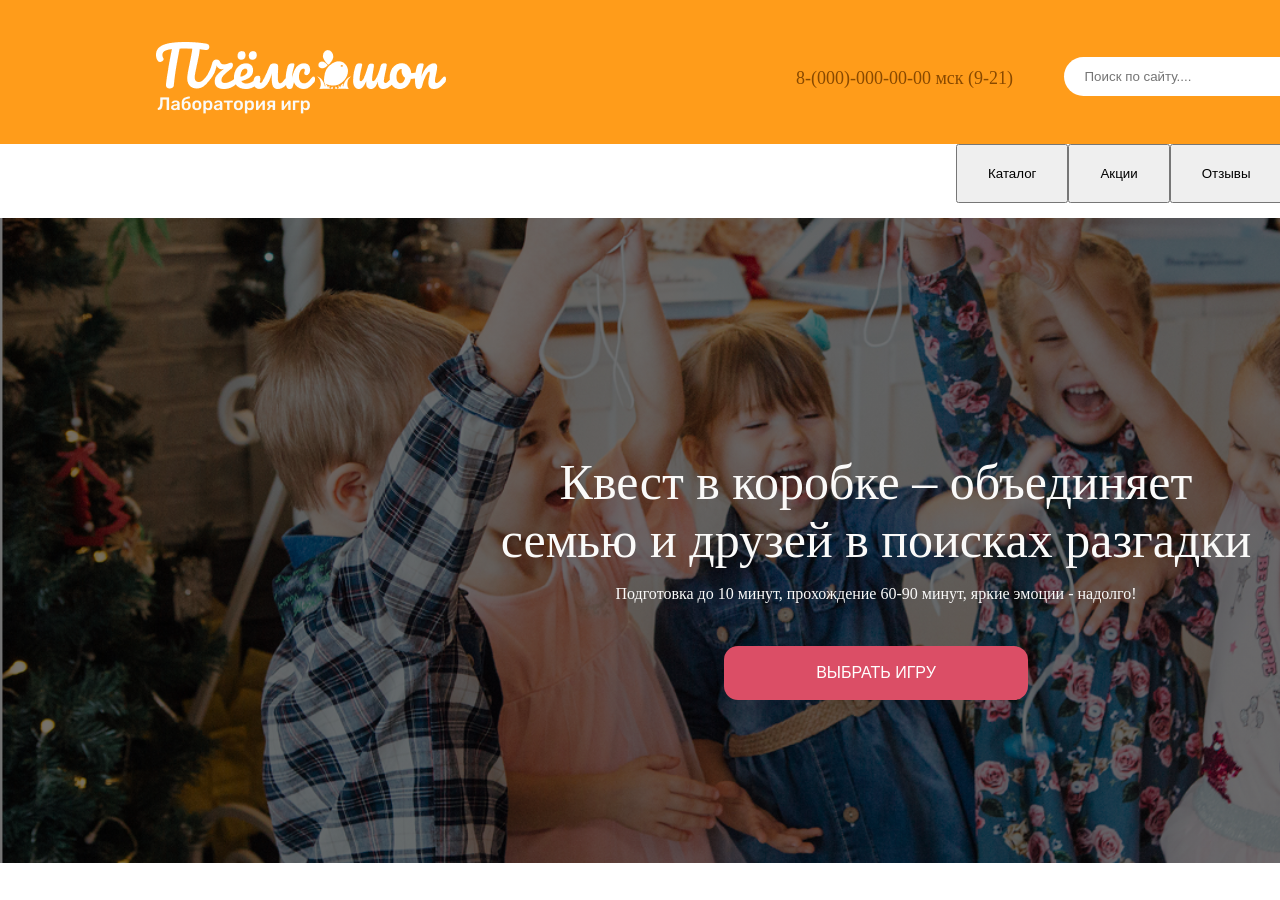
<file: index.html>
<!doctype html>
<html lang="en">

<head>
    <meta charset="UTF-8" />
    <meta name="viewport" content="width=device-width, initial-scale=1.0" />
    <title>Пчёлкошоп</title>
    <link rel="stylesheet" href="./css/style.css" />
    <link rel="shortcut icon" href="./image/svgs/logo-bee.svg" type="image/x-icon" />
    <script src="./index.js" defer></script>
</head>

<body>
    <header class="header">
        <img class="header-logo" src="./image/pngs/logotip.png" alt="логотип" />
        <div class="header-wrp">
            <figure class="header-filter">
                <a class="header-tel" href="#">8-(000)-000-00-00 мск (9-21)</a>
                <div class="header-search">
                    <input class="header-search-inp" type="text" placeholder="Поиск по сайту...." name="search" />
                    <button class="header-search-tap">
                        <svg class="header-search-tap-svg" width="24" height="24" viewBox="0 0 24 24" fill="none"
                            xmlns="http://www.w3.org/2000/svg">
                            <path
                                d="M23.663 21.9767L19.2137 17.56C20.9408 15.4049 21.7771 12.6695 21.5508 9.91628C21.3245 7.16302 20.0528 4.60118 17.997 2.75751C15.9412 0.913839 13.2578 -0.0715191 10.4983 0.00404582C7.73893 0.0796108 5.11331 1.21035 3.16137 3.16377C1.20944 5.11719 0.0795503 7.74481 0.00404275 10.5063C-0.0714648 13.2678 0.913145 15.9534 2.75542 18.0107C4.59769 20.068 7.15759 21.3407 9.90875 21.5672C12.6599 21.7937 15.3932 20.9567 17.5466 19.2283L21.96 23.645C22.0715 23.7575 22.2042 23.8468 22.3503 23.9077C22.4964 23.9686 22.6532 24 22.8115 24C22.9698 24 23.1266 23.9686 23.2727 23.9077C23.4189 23.8468 23.5515 23.7575 23.663 23.645C23.8792 23.4212 24 23.1221 24 22.8108C24 22.4996 23.8792 22.2005 23.663 21.9767ZM10.8186 19.2283C9.15827 19.2283 7.53518 18.7355 6.15463 17.8124C4.77408 16.8892 3.69807 15.5771 3.06267 14.0419C2.42727 12.5068 2.26102 10.8175 2.58495 9.18784C2.90887 7.55813 3.70842 6.06115 4.88248 4.88619C6.05654 3.71124 7.55239 2.91108 9.18086 2.58691C10.8093 2.26274 12.4973 2.42912 14.0313 3.065C15.5653 3.70088 16.8764 4.77771 17.7988 6.15931C18.7213 7.54091 19.2137 9.16523 19.2137 10.8269C19.2137 13.0551 18.3292 15.192 16.7548 16.7675C15.1804 18.3431 13.0451 19.2283 10.8186 19.2283Z"
                                fill="#A5AAAF" />
                        </svg>
                    </button>
                </div>
                <figure class="header-auth">
                    <button class="header-auth-btn">
                        <svg class="header-auth-btn-basket" width="32" height="32" viewBox="0 0 32 37" fill="none"
                            xmlns="http://www.w3.org/2000/svg">
                            <path
                                d="M11.375 30.6667C10.8558 30.6667 10.3483 30.8353 9.91663 31.1512C9.48495 31.4671 9.14849 31.9161 8.94981 32.4415C8.75113 32.9668 8.69915 33.5449 8.80044 34.1026C8.90172 34.6602 9.15173 35.1725 9.51884 35.5746C9.88596 35.9767 10.3537 36.2505 10.8629 36.3614C11.3721 36.4724 11.8999 36.4154 12.3795 36.1978C12.8592 35.9802 13.2692 35.6117 13.5576 35.1389C13.846 34.6661 14 34.1103 14 33.5417C14 32.7792 13.7234 32.0479 13.2312 31.5087C12.7389 30.9696 12.0712 30.6667 11.375 30.6667ZM29.75 24.9167H8.75C8.28587 24.9167 7.84075 24.7147 7.51256 24.3553C7.18437 23.9958 7 23.5083 7 23C7 22.4917 7.18437 22.0042 7.51256 21.6447C7.84075 21.2853 8.28587 21.0833 8.75 21.0833H23.6092C24.7494 21.0794 25.8576 20.6709 26.7679 19.919C27.6781 19.167 28.3413 18.1122 28.658 16.9127L31.4317 6.27517C31.5059 5.99009 31.5187 5.69005 31.4691 5.39865C31.4195 5.10725 31.3088 4.83242 31.1458 4.59578C30.9828 4.35913 30.772 4.16711 30.5298 4.03481C30.2876 3.90252 30.0206 3.83355 29.75 3.83333H8.295C7.93242 2.71595 7.26396 1.74825 6.38078 1.06224C5.49761 0.376221 4.44273 0.00527784 3.36 0H1.75C1.28587 0 0.840752 0.201934 0.512563 0.561379C0.184374 0.920823 0 1.40834 0 1.91667C0 2.425 0.184374 2.91251 0.512563 3.27195C0.840752 3.6314 1.28587 3.83333 1.75 3.83333H3.36175C3.74177 3.83466 4.11117 3.97076 4.41465 4.22126C4.71814 4.47176 4.93938 4.82318 5.04525 5.22292L5.3165 6.2675V6.27708L8.18825 17.2826C6.85154 17.4391 5.62058 18.1513 4.74906 19.2723C3.87754 20.3933 3.43187 21.8378 3.50389 23.3081C3.57591 24.7783 4.16014 26.1623 5.13618 27.1747C6.11221 28.1872 7.40567 28.751 8.75 28.75H29.75C30.2141 28.75 30.6592 28.5481 30.9874 28.1886C31.3156 27.8292 31.5 27.3417 31.5 26.8333C31.5 26.325 31.3156 25.8375 30.9874 25.478C30.6592 25.1186 30.2141 24.9167 29.75 24.9167ZM27.4295 7.66667L25.2945 15.8585C25.1889 16.2589 24.9675 16.611 24.6636 16.8619C24.3598 17.1128 23.9898 17.249 23.6092 17.25H11.8195L11.3732 15.5403L9.3205 7.66667H27.4295ZM25.375 30.6667C24.8558 30.6667 24.3483 30.8353 23.9166 31.1512C23.4849 31.4671 23.1485 31.9161 22.9498 32.4415C22.7511 32.9668 22.6991 33.5449 22.8004 34.1026C22.9017 34.6602 23.1517 35.1725 23.5188 35.5746C23.886 35.9767 24.3537 36.2505 24.8629 36.3614C25.3721 36.4724 25.8999 36.4154 26.3795 36.1978C26.8592 35.9802 27.2692 35.6117 27.5576 35.1389C27.846 34.6661 28 34.1103 28 33.5417C28 32.7792 27.7234 32.0479 27.2311 31.5087C26.7389 30.9696 26.0712 30.6667 25.375 30.6667Z"
                                fill="#F2B236" />
                        </svg>
                        <span class="header-auth-btn-counter">3</span>
                    </button>
                    <button class="header-auth-btn">
                        <svg class="header-auth-btn-personal" width="32" height="32" viewBox="0 0 32 32" fill="none"
                            xmlns="http://www.w3.org/2000/svg">
                            <path
                                d="M21.6062 16.9662C23.1585 15.7449 24.2915 14.0702 24.8477 12.1749C25.4038 10.2797 25.3554 8.25829 24.7092 6.39186C24.063 4.52543 22.8511 2.90682 21.2422 1.76122C19.6332 0.615623 17.7072 0 15.7321 0C13.7569 0 11.8309 0.615623 10.2219 1.76122C8.61298 2.90682 7.4011 4.52543 6.75489 6.39186C6.10868 8.25829 6.06028 10.2797 6.61642 12.1749C7.17257 14.0702 8.3056 15.7449 9.85788 16.9662C7.19801 18.0319 4.87717 19.7993 3.1428 22.0802C1.40842 24.3611 0.325525 27.0699 0.00955041 29.9179C-0.0133215 30.1258 0.00498493 30.3362 0.063424 30.537C0.121863 30.7379 0.21929 30.9253 0.350144 31.0885C0.614414 31.4181 0.998791 31.6292 1.41872 31.6754C1.83864 31.7216 2.25972 31.599 2.58932 31.3348C2.91891 31.0705 3.13003 30.6861 3.17622 30.2662C3.52389 27.1711 4.99972 24.3126 7.32173 22.2368C9.64374 20.161 12.6491 19.0135 15.7637 19.0135C18.8783 19.0135 21.8837 20.161 24.2057 22.2368C26.5277 24.3126 28.0035 27.1711 28.3512 30.2662C28.3943 30.6553 28.5799 31.0146 28.8723 31.2748C29.1647 31.535 29.5431 31.6777 29.9345 31.6754H30.1087C30.5238 31.6276 30.9031 31.4178 31.1641 31.0915C31.4251 30.7653 31.5466 30.3491 31.502 29.9337C31.1846 27.0777 30.0959 24.3619 28.3526 22.0775C26.6093 19.7931 24.2772 18.0262 21.6062 16.9662ZM15.7321 15.842C14.4794 15.842 13.255 15.4706 12.2134 14.7747C11.1719 14.0788 10.3602 13.0896 9.88081 11.9324C9.40146 10.7751 9.27604 9.50168 9.52041 8.27313C9.76478 7.04458 10.368 5.91609 11.2537 5.03036C12.1394 4.14463 13.2679 3.54144 14.4965 3.29706C15.725 3.05269 16.9984 3.17811 18.1557 3.65746C19.313 4.13682 20.3021 4.94858 20.998 5.99009C21.6939 7.0316 22.0654 8.25609 22.0654 9.5087C22.0654 11.1884 21.3981 12.7993 20.2104 13.987C19.0227 15.1748 17.4118 15.842 15.7321 15.842Z"
                                fill="#F2B236" />
                        </svg>
                        <span class="header-auth-btn-counter">3</span>
                    </button>
                </figure>
            </figure>
        </div>
    </header>
    <nav class="header-navigate">
        <ul class="header-navigate-list">
            <li class="header-navigate-list-li">
                <button class="header-navigate-list-li-item">Каталог</button>
            </li>
            <li class="header-navigate-list-li">
                <button class="header-navigate-list-li-item">Акции</button>
            </li>
            <li class="header-navigate-list-li">
                <button class="header-navigate-list-li-item">Отзывы</button>
            </li>
            <li class="header-navigate-list-li">
                <button class="header-navigate-list-li-item">
                    Доставка и оплата
                </button>
            </li>
            <li class="header-navigate-list-li">
                <button class="header-navigate-list-li-item">О компании</button>
            </li>
        </ul>
    </nav>
    <main>
        <article class="box">
            <h1 class="box-title">Квест в коробке – объединяет семью и друзей в поисках разгадки</h1>
            <p class="box-description">
                Подготовка до 10 минут, прохождение 60-90 минут, яркие эмоции -
                надолго!
            </p>
            <div class="box-aside">
                <button class="box-aside-btn">выбрать игру</button>
            </div>
            <figure class="box-social">
                <a href="" class="box-social-link">
                    <svg class="box-social-link-icon" width="38" height="38" viewBox="0 0 38 38" fill="none"
                        xmlns="http://www.w3.org/2000/svg">
                        <path
                            d="M18.9286 9.84286C17.1316 9.84286 15.375 10.3757 13.8808 11.3741C12.3867 12.3724 11.2221 13.7914 10.5345 15.4516C9.84679 17.1118 9.66686 18.9387 10.0174 20.7011C10.368 22.4636 11.2333 24.0825 12.504 25.3531C13.7747 26.6238 15.3936 27.4891 17.156 27.8397C18.9185 28.1903 20.7453 28.0104 22.4055 27.3227C24.0657 26.635 25.4847 25.4705 26.4831 23.9763C27.4814 22.4822 28.0143 20.7256 28.0143 18.9286C28.0116 16.5197 27.0535 14.2103 25.3502 12.507C23.6468 10.8037 21.3374 9.84556 18.9286 9.84286ZM18.9286 24.9857C17.7306 24.9857 16.5595 24.6305 15.5634 23.9649C14.5673 23.2993 13.791 22.3533 13.3325 21.2465C12.8741 20.1397 12.7541 18.9219 12.9878 17.7469C13.2215 16.5719 13.7984 15.4926 14.6455 14.6455C15.4926 13.7984 16.5719 13.2215 17.7469 12.9878C18.9219 12.7541 20.1397 12.8741 21.2465 13.3325C22.3533 13.791 23.2993 14.5673 23.9649 15.5634C24.6305 16.5595 24.9857 17.7306 24.9857 18.9286C24.9839 20.5345 24.3452 22.0741 23.2096 23.2096C22.0741 24.3452 20.5345 24.9839 18.9286 24.9857ZM27.2571 0H10.6C7.78969 0.00320629 5.0954 1.12102 3.10821 3.10821C1.12102 5.0954 0.00320629 7.78969 0 10.6V27.2571C0.00320629 30.0675 1.12102 32.7617 3.10821 34.7489C5.0954 36.7361 7.78969 37.8539 10.6 37.8571H27.2571C30.0675 37.8539 32.7617 36.7361 34.7489 34.7489C36.7361 32.7617 37.8539 30.0675 37.8571 27.2571V10.6C37.8539 7.78969 36.7361 5.0954 34.7489 3.10821C32.7617 1.12102 30.0675 0.00320629 27.2571 0ZM34.8286 27.2571C34.8263 29.2645 34.0279 31.189 32.6085 32.6085C31.189 34.0279 29.2645 34.8263 27.2571 34.8286H10.6C8.59262 34.8263 6.66811 34.0279 5.24868 32.6085C3.82925 31.189 3.03083 29.2645 3.02857 27.2571V10.6C3.03083 8.59262 3.82925 6.66811 5.24868 5.24868C6.66811 3.82925 8.59262 3.03083 10.6 3.02857H27.2571C29.2645 3.03083 31.189 3.82925 32.6085 5.24868C34.0279 6.66811 34.8263 8.59262 34.8286 10.6V27.2571ZM31.0429 9.08572C31.0429 9.53496 30.9096 9.97412 30.6601 10.3477C30.4105 10.7212 30.0557 11.0123 29.6407 11.1842C29.2256 11.3562 28.7689 11.4011 28.3283 11.3135C27.8877 11.2259 27.483 11.0095 27.1653 10.6919C26.8476 10.3742 26.6313 9.96946 26.5436 9.52885C26.456 9.08823 26.501 8.63153 26.6729 8.21648C26.8448 7.80143 27.136 7.44668 27.5095 7.19709C27.883 6.9475 28.3222 6.81429 28.7714 6.81429C29.3738 6.81429 29.9516 7.0536 30.3776 7.47957C30.8035 7.90555 31.0429 8.48329 31.0429 9.08572Z"
                            fill="white" />
                    </svg>
                </a>
                <a href="" class="box-social-link">
                    <svg class="box-social-link-icon" width="36" height="38" viewBox="0 0 36 38" fill="none"
                        xmlns="http://www.w3.org/2000/svg">
                        <path fill-rule="evenodd" clip-rule="evenodd"
                            d="M30.7242 5.50225C29.0653 3.75293 27.0916 2.36585 24.9174 1.42137C22.7431 0.476892 20.4116 -0.00620691 18.0579 6.02026e-05C8.18819 6.02026e-05 0.153591 8.4153 0.149602 18.7593C0.149602 22.0653 0.973407 25.2918 2.53924 28.1379L0 37.8571L9.49272 35.2471C12.1185 36.7446 15.0603 37.5298 18.0499 37.5312H18.0579C27.9256 37.5312 35.9602 29.1159 35.9642 18.7719C35.971 16.307 35.5114 13.8652 34.612 11.5876C33.7126 9.30996 32.3912 7.24166 30.7242 5.50225ZM18.0579 34.3652H18.0519C15.3861 34.3655 12.7693 33.6141 10.4761 32.1899L9.93354 31.8513L4.30055 33.3998L5.80255 27.6468L5.44949 27.0576C3.95903 24.5717 3.17002 21.6949 3.17355 18.7593C3.17754 10.1623 9.85375 3.16805 18.0639 3.16805C20.0192 3.1635 21.9559 3.56527 23.762 4.3501C25.5681 5.13493 27.2077 6.28723 28.5859 7.74033C29.9714 9.18649 31.0696 10.906 31.817 12.7995C32.5644 14.693 32.9462 16.7229 32.9403 18.7719C32.9363 27.3689 26.2601 34.3652 18.0579 34.3652ZM26.2222 22.6859C25.7734 22.4498 23.5752 21.3171 23.1643 21.1604C22.7554 21.0037 22.4582 20.9264 22.159 21.3945C21.8598 21.8625 21.0021 22.9178 20.7408 23.2313C20.4795 23.5448 20.2181 23.5824 19.7713 23.3483C19.3245 23.1143 17.8824 22.619 16.1729 21.0225C14.8425 19.7791 13.9449 18.2453 13.6836 17.7751C13.4223 17.3049 13.6556 17.052 13.881 16.818C14.0825 16.609 14.3278 16.2705 14.5512 15.9967C14.7746 15.723 14.8485 15.5287 14.9981 15.2152C15.1477 14.9017 15.0739 14.628 14.9602 14.3939C14.8485 14.1578 13.9528 11.8508 13.5798 10.9125C13.2188 10.0035 12.8498 10.1247 12.5745 10.1121C12.2894 10.0999 12.0041 10.0943 11.7188 10.0954C11.4919 10.1015 11.2687 10.1566 11.0631 10.2573C10.8575 10.358 10.6739 10.5021 10.524 10.6805C10.1131 11.1507 8.95814 12.2833 8.95814 14.5904C8.95814 16.8974 10.5619 19.1271 10.7853 19.4406C11.0087 19.754 13.9409 24.4872 18.4289 26.5184C19.4981 27.0011 20.3318 27.2895 20.9801 27.5068C22.0513 27.8642 23.0267 27.8119 23.7986 27.6928C24.6583 27.5591 26.4456 26.5602 26.8186 25.4652C27.1916 24.3702 27.1916 23.4319 27.0799 23.2355C26.9682 23.0391 26.667 22.9199 26.2222 22.6859Z"
                            fill="white" />
                    </svg>
                </a>
                <a href="" class="box-social-link">
                    <svg class="box-social-link-icon" width="38" height="38" viewBox="0 0 38 38" fill="none"
                        xmlns="http://www.w3.org/2000/svg">
                        <g clip-path="url(#clip0_134_705)">
                            <path
                                d="M17.9799 0.00599692C14.9419 0.042671 8.41037 0.541912 4.75715 3.89345C2.03972 6.58604 1.09093 10.567 0.979721 15.4896C0.887445 20.3944 0.776239 29.6056 9.65492 32.1136V35.9336C9.65492 35.9336 9.59932 37.4621 10.6096 37.7756C11.8542 38.1696 12.5628 36.9936 13.7459 35.7301L15.9522 33.2351C22.0271 33.7403 26.68 32.5762 27.2159 32.4034C28.4486 32.0095 35.3919 31.1222 36.5264 21.9099C37.6905 12.3959 35.9597 6.40149 32.8353 3.68997H32.8164C31.8735 2.82162 28.0843 0.0604166 19.6185 0.0296576C19.6185 0.0296576 18.9903 -0.0129316 17.9799 0.00481389V0.00599692ZM18.0841 2.68084C18.9465 2.67493 19.4706 2.7116 19.4706 2.7116C26.6362 2.73053 30.0564 4.8872 30.8632 5.61359C33.4943 7.86845 34.85 13.2726 33.8575 21.2155C32.9146 28.917 27.2833 29.4044 26.2411 29.7369C25.7974 29.8788 21.6994 30.8891 16.5366 30.5567C16.5366 30.5567 12.6918 35.1966 11.4898 36.3914C11.2993 36.6008 11.0769 36.6624 10.935 36.6316C10.7315 36.5819 10.67 36.3299 10.6818 35.9845L10.7185 29.6446C3.18845 27.5625 3.63209 19.7059 3.71253 15.602C3.80481 11.498 4.57497 8.14055 6.86769 5.86676C9.95423 3.07597 15.5003 2.69977 18.0817 2.68084H18.0841ZM18.6519 6.78361C18.5899 6.78298 18.5284 6.79463 18.471 6.81788C18.4135 6.84113 18.3613 6.87552 18.3172 6.91907C18.2731 6.96262 18.238 7.01447 18.2141 7.07162C18.1901 7.12878 18.1777 7.19011 18.1775 7.25209C18.1775 7.51709 18.3928 7.72649 18.6519 7.72649C19.8249 7.70418 20.9907 7.91432 22.0821 8.34477C23.1734 8.77523 24.1688 9.4175 25.0107 10.2345C26.7297 11.9038 27.5673 14.1468 27.5992 17.0796C27.5992 17.3387 27.8086 17.554 28.0736 17.554V17.535C28.1985 17.5354 28.3185 17.4863 28.4073 17.3985C28.4962 17.3108 28.5468 17.1914 28.548 17.0666C28.6054 15.6861 28.3816 14.3084 27.89 13.0172C27.3985 11.726 26.6495 10.5482 25.6886 9.55546C23.8159 7.72531 21.4427 6.78243 18.6519 6.78243V6.78361ZM12.4161 7.86845C12.0813 7.81953 11.7397 7.88674 11.4484 8.05892H11.4236C10.7472 8.4554 10.1379 8.95652 9.61825 9.54363C9.18644 10.0429 8.9522 10.548 8.89068 11.0343C8.85401 11.3241 8.87885 11.6139 8.96521 11.8908L8.99597 11.9097C9.4822 13.3388 10.1175 14.7135 10.8936 16.0077C11.8933 17.826 13.1235 19.5076 14.5539 21.0108L14.5965 21.0723L14.6639 21.122L14.7065 21.1717L14.7562 21.2143C16.2648 22.6488 17.9505 23.8848 19.7722 24.8923C21.8544 26.0257 23.1179 26.5616 23.8762 26.784V26.7958C24.0986 26.8633 24.3009 26.894 24.5044 26.894C25.1507 26.8467 25.7625 26.5843 26.2423 26.1487C26.8267 25.629 27.3222 25.0172 27.7092 24.3375V24.3257C28.0724 23.6419 27.9494 22.9947 27.4253 22.557C26.3757 21.6396 25.2408 20.8247 24.0359 20.1235C23.2291 19.6858 22.4092 19.9508 22.0768 20.3944L21.3682 21.2876C21.005 21.7313 20.3448 21.6697 20.3448 21.6697L20.3259 21.6816C15.4033 20.424 14.0901 15.4399 14.0901 15.4399C14.0901 15.4399 14.0286 14.762 14.4841 14.4166L15.3714 13.702C15.7961 13.3566 16.0918 12.5379 15.6364 11.7299C14.94 10.5234 14.1269 9.38812 13.2088 8.34048C13.008 8.0935 12.7264 7.92546 12.4138 7.86609L12.4161 7.86845ZM19.4706 9.2739C18.8424 9.2739 18.8424 10.2227 19.4765 10.2227C20.2576 10.2354 21.0286 10.4018 21.7454 10.7126C22.4621 11.0234 23.1106 11.4724 23.6538 12.0339C24.1493 12.5805 24.53 13.221 24.7735 13.9174C25.0169 14.6138 25.1181 15.352 25.0711 16.0882C25.0732 16.2128 25.1241 16.3316 25.2128 16.4191C25.3014 16.5067 25.4208 16.5561 25.5455 16.5567L25.5644 16.5815C25.6899 16.5806 25.81 16.5303 25.8988 16.4415C25.9876 16.3528 26.0379 16.2326 26.0388 16.1071C26.0814 14.2273 25.497 12.6503 24.3506 11.3868C23.1983 10.1233 21.5906 9.41468 19.538 9.2739H19.4706ZM20.2478 11.8245C19.6007 11.8056 19.5759 12.7733 20.2171 12.7922C21.7763 12.8727 22.5334 13.6606 22.6328 15.2814C22.635 15.4044 22.6852 15.5217 22.7728 15.6081C22.8603 15.6946 22.9783 15.7433 23.1013 15.7439H23.1202C23.1835 15.7412 23.2456 15.7259 23.3029 15.699C23.3602 15.672 23.4115 15.6339 23.4539 15.5869C23.4963 15.5398 23.5289 15.4848 23.5498 15.4251C23.5707 15.3653 23.5795 15.302 23.5757 15.2388C23.4645 13.1259 22.3122 11.9357 20.2668 11.8257H20.2478V11.8245Z"
                                fill="white" />
                        </g>
                        <defs>
                            <clipPath id="clip0_134_705">
                                <rect width="37.8571" height="37.8571" fill="white" />
                            </clipPath>
                        </defs>
                    </svg>
                </a>
                <a href="" class="box-social-link">
                    <svg class="box-social-link-icon" width="36" height="30" viewBox="0 0 36 30" fill="none"
                        xmlns="http://www.w3.org/2000/svg">
                        <path
                            d="M33.5368 0.197061L1.67931 12.4037C-0.49483 13.2714 -0.482252 14.4766 1.28042 15.014L9.4595 17.5492L28.3835 5.68533C29.2783 5.14436 30.0959 5.43538 29.4239 6.02812L14.0917 19.7774H14.0881L14.0917 19.7792L13.5275 28.1562C14.354 28.1562 14.7188 27.7795 15.1823 27.3349L19.1551 23.4963L27.4186 29.5613C28.9423 30.395 30.0366 29.9666 30.4157 28.1597L35.8403 2.7573C36.3955 0.545211 34.9904 -0.456389 33.5368 0.197061Z"
                            fill="white" />
                    </svg>
                </a>
            </figure>
        </article>
    </main>
</body>

</html>
</file>
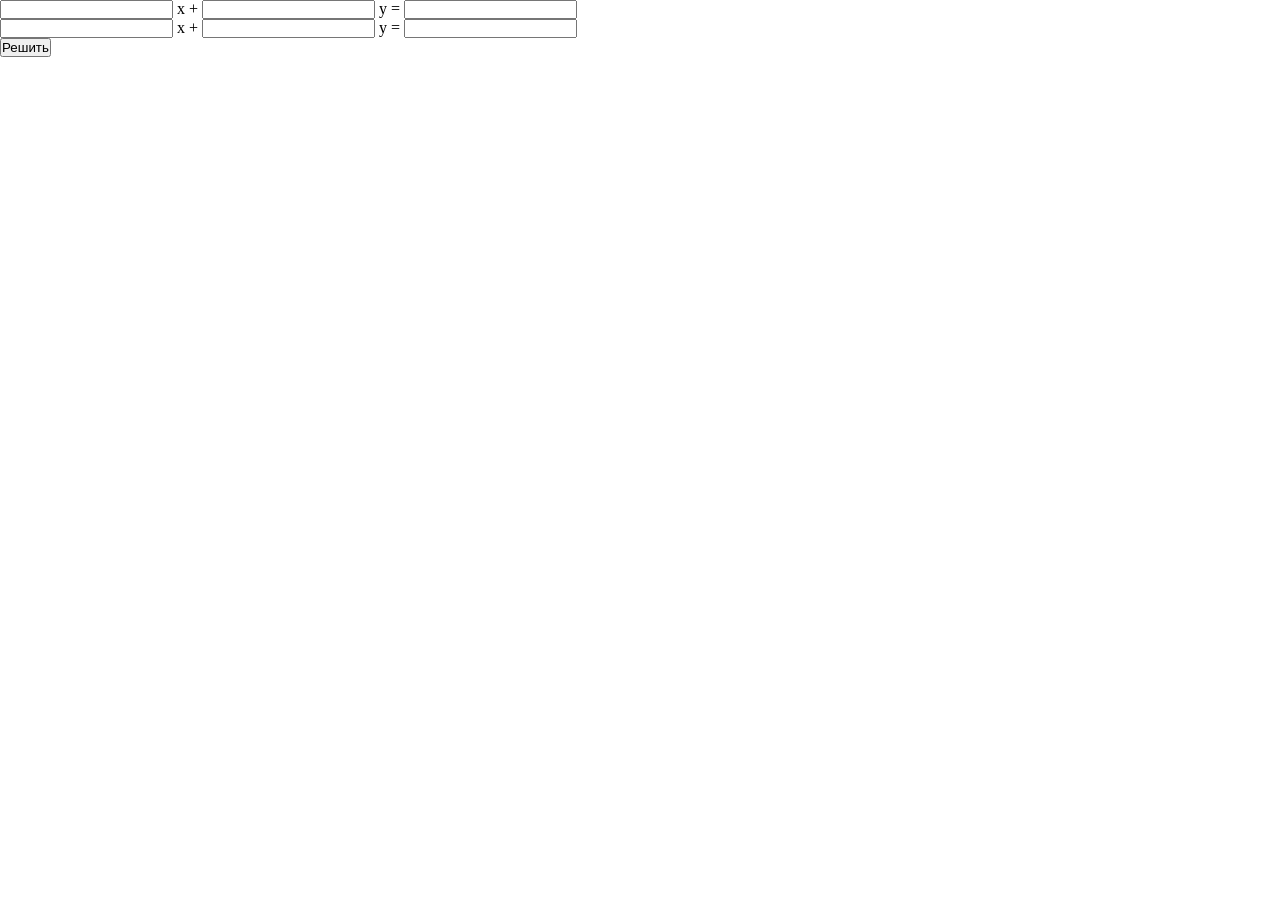
<file: matrix.html>
<!doctype html>
<html lang="en">

<head>
    <meta charset="UTF-8" />
    <meta name="viewport" content="width=device-width, initial-scale=1.0" />
    <title>Пчёлкошоп</title>
    <link rel="stylesheet" href="./css/style.css" />
    <link rel="shortcut icon" href="./image/svgs/logo-bee.svg" type="image/x-icon" />
    <script src="./index.js" defer></script>
</head>

<body>
    <div>
        <input type="number" class="inp"> x + <input type="number" class="inp"> y = <input type="number" class="inp">
    </div>
    <div>
        <input type="number" class="inp"> x + <input type="number" class="inp"> y = <input type="number" class="inp">
    </div>
    <button class="button">Решить</button>

    <span id="res"></span>
</body>

</html>
</file>
<file: css/style.css>
* {
  margin: 0;
  padding: 0;
}

.header {
  width: 1440px;
  background: #ff9c1a;
  padding: 42px 136px 30px 156px;
  margin: 0 auto;
  display: flex;
  justify-content: space-between;
  position: sticky;
}
.header-wrp {
  display: flex !important;
  justify-content: space-between;
}
.header-filter {
  width: 800px;
  display: flex;
  justify-content: space-between;
}
.header-tel {
  font-weight: 500;
  font-size: 18px;
  line-height: 100%;
  color: #884900;
  align-self: center;
  text-decoration: none;
}
.header-search {
  position: relative;
}
.header-search-inp {
  padding: 12px 21px;
  border: none;
  border-radius: 26px;
  width: 325px;
  margin-top: 15px;
}
.header-search-tap {
  position: absolute;
  left: 330px;
  top: 22px;
  z-index: 2;
  background: transparent;
  border: none;
}
.header-auth {
  width: 115px;
  display: flex;
  justify-content: space-between;
  align-self: center;
}
.header-auth-btn {
  width: 45px;
  height: 45px;
  border-radius: 12px;
  background-color: #fff;
  padding: 4px;
  box-sizing: border-box;
  border: none;
  cursor: pointer;
  position: relative;
}
.header-auth-btn-counter {
  width: 14px;
  height: 14px;
  position: absolute;
  z-index: 2;
  background-color: #db4e66;
  border-radius: 50%;
  font-weight: 500;
  font-size: 10px;
  padding-top: 3px;
  box-sizing: border-box;
  color: #fff;
  right: 3px;
  top: 1px;
}
.header-navigate {
  width: 1440px;
  margin: 0 auto;
  padding: 0 136px 0 156px;
  display: flex;
  justify-content: end;
  background-color: #fff;
}
.header-navigate-list {
  width: 640px;
  display: flex;
  justify-content: space-between;
  list-style-type: none;
}
.header-navigate-list-li-item {
  padding: 20px 30px;
}

.box {
  width: 1440px;
  margin: 0 auto;
  background: linear-gradient(rgba(0, 0, 0, 0.54), rgba(0, 0, 0, 0.54)), url("./image/pngs/main-box.png");
  padding: 235px 136px 40px 156px;
  background-repeat: no-repeat;
  background-size: cover;
}
.box-title {
  width: 751px;
  font-weight: 500;
  font-size: 50px;
  color: #fafaf9;
  text-align: center;
  margin: 0 auto 16px;
}
.box-description {
  font-weight: 400;
  font-size: 16px;
  color: #fafaf9;
  text-align: center;
  margin-bottom: 43px;
}
.box-aside {
  display: flex;
  justify-content: center;
}
.box-aside-btn {
  padding: 18px 92px;
  box-sizing: border-box;
  border-radius: 14px;
  border: none;
  cursor: pointer;
  font-weight: 500;
  font-size: 16px;
  text-transform: uppercase;
  color: #fff;
  background: #db4e66;
  margin-bottom: 68px;
}
.box-social {
  display: flex;
  justify-content: end;
}
.box-social-link {
  text-decoration: none;
  background: #90c1bf;
  border-radius: 12px;
  padding: 5px 8px;
  box-sizing: border-box;
  margin-left: 24px;
}
.box-social-link:nth-child(1) {
  margin-left: 0;
}
.box-social-link:nth-child(1) > .box-social-link-icon {
  margin-top: 3px;
}
.box-social-link:nth-child(2) > .box-social-link-icon {
  margin-top: 2px;
  margin-left: 1px;
}/*# sourceMappingURL=style.css.map */
</file>
